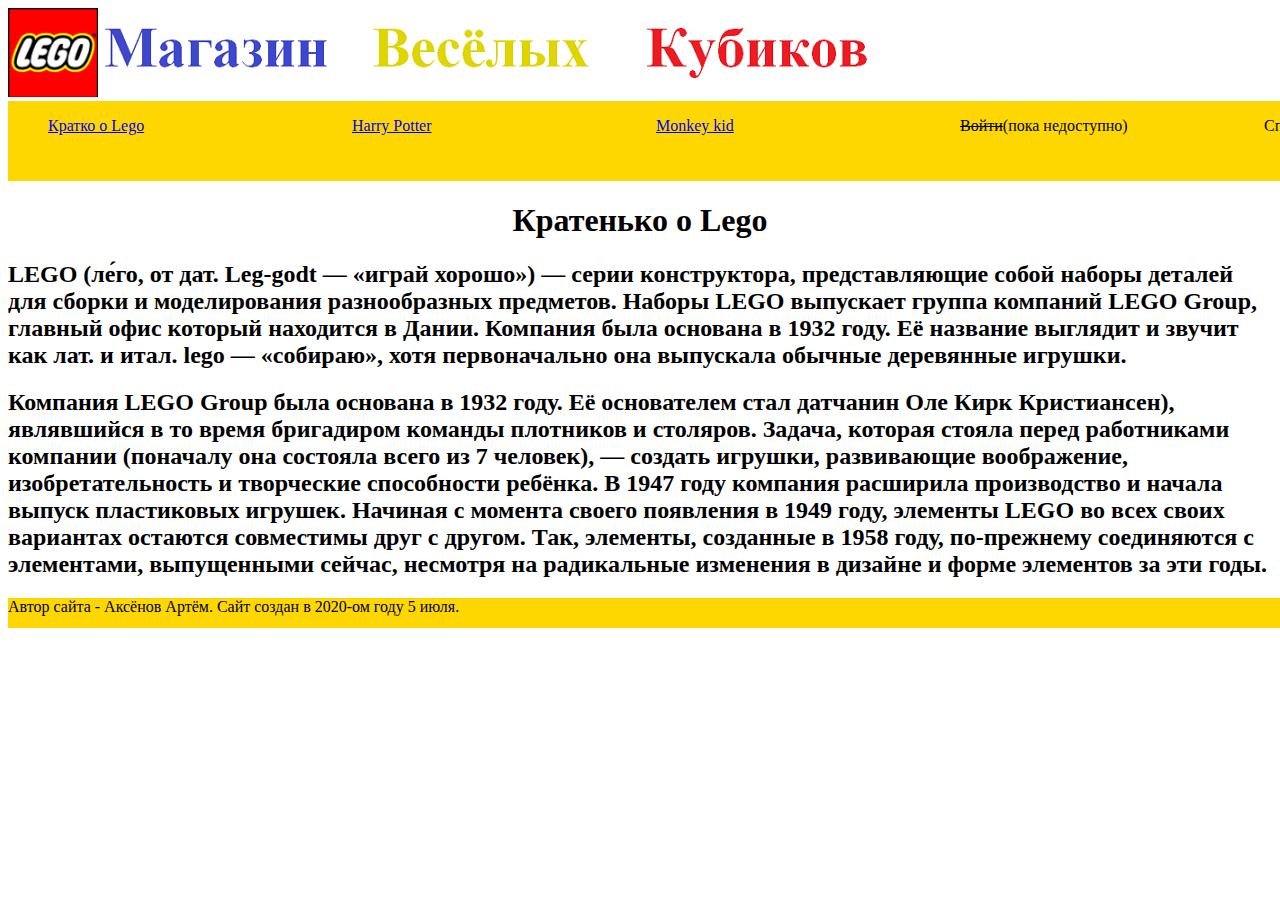
<file: final/index.html>
<!DOCTYPE html>
<html lang="ru">
    <head>
        <meta charset = "utf-8">
        <title>History</title>
        <link rel="stylesheet" href="style.css">
    </head>
    <body>
        <img src = "lego.png">
        <div class = "header">
            <nav>
                <ol>                     
                <li>
                    <a href="./index.html">Кратко о Lego</a>
                </li>
                    <li>
                        <a href="./harry_potter.html"> Harry Potter</a>
                    </li>
                    <li>
                        <a href="./monket_kid.html">Monkey kid</a>
                    </li>
                    <li>
                        <a><s>Войти</s>(пока недоступно)</a>
                    </li>
                    <li>
                        <a>Спасибо, что Вы с нами!</a>
                    </li>
                </ol>
            </nav>
        </div></a>
        <h1>Кратенько о Lego</h1>
        <h2>LEGO (ле́го, от дат. Leg-godt — «играй хорошо») — серии конструктора, представляющие собой наборы деталей для сборки и моделирования разнообразных предметов. Наборы LEGO выпускает группа компаний LEGO Group, главный офис который находится в Дании. Компания была основана в 1932 году. Её название выглядит и звучит как лат. и итал. lego — «собираю», хотя первоначально она выпускала обычные деревянные игрушки.</h2>
        <h2>Компания LEGO Group была основана в 1932 году. Её основателем стал датчанин Оле Кирк Кристиансен), являвшийся в то время бригадиром команды плотников и столяров. Задача, которая стояла перед работниками компании (поначалу она состояла всего из 7 человек), — создать игрушки, развивающие воображение, изобретательность и творческие способности ребёнка. В 1947 году компания расширила производство и начала выпуск пластиковых игрушек. Начиная с момента своего появления в 1949 году, элементы LEGO во всех своих вариантах остаются совместимы друг с другом. Так, элементы, созданные в 1958 году, по-прежнему соединяются с элементами, выпущенными сейчас, несмотря на радикальные изменения в дизайне и форме элементов за эти годы.</h2>
        <div class = "footer1">
            Автор сайта - Аксёнов Артём. Сайт создан в 2020-ом году 5 июля.    
         </div>
    </body>
</html>
</file>
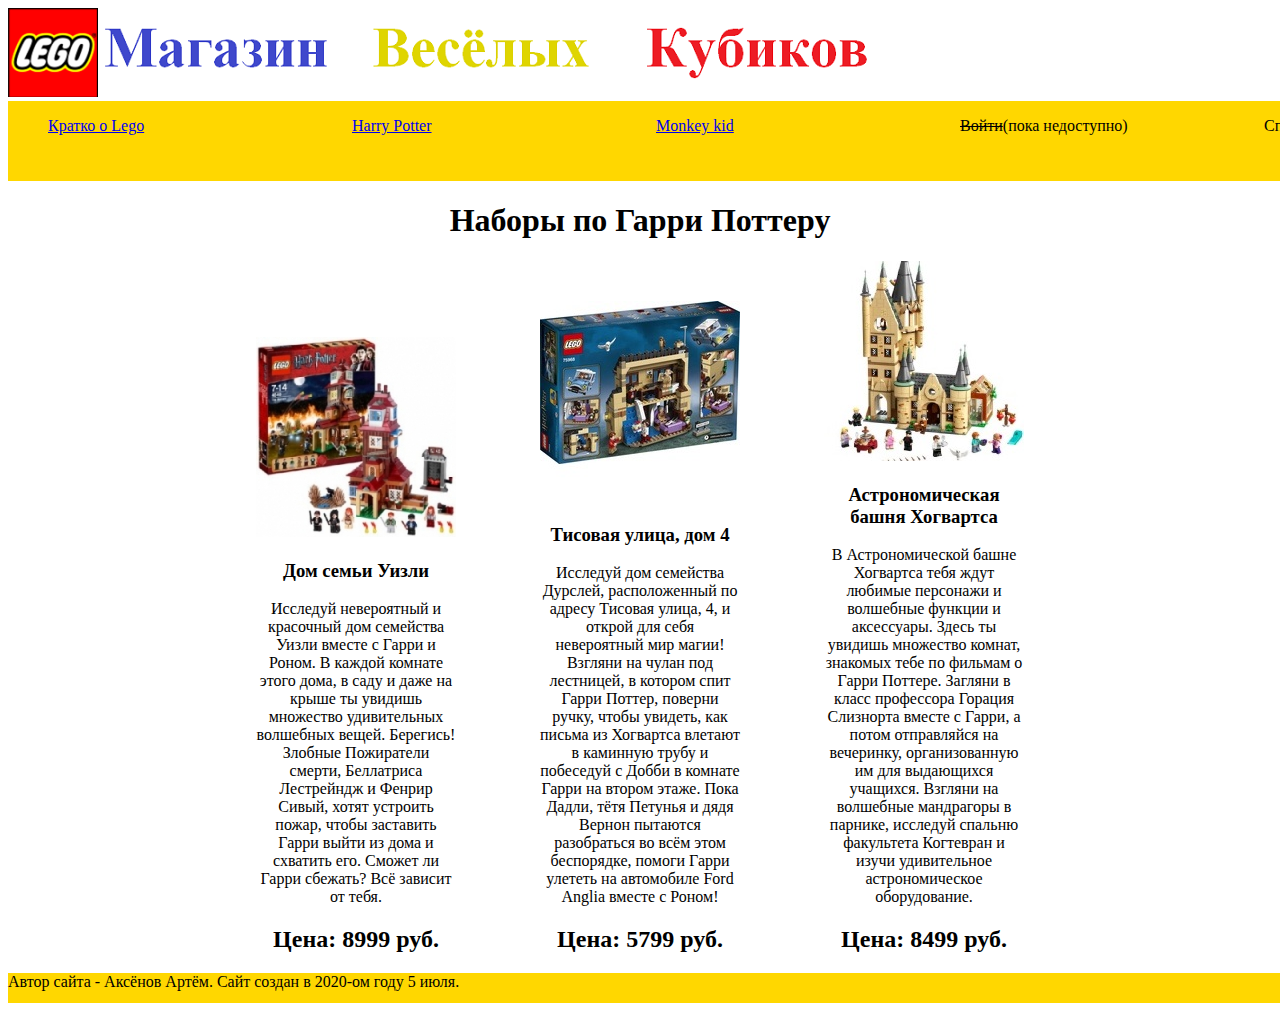
<file: final/harry_potter.html>
<!DOCTYPE html>
<html lang="ru">
    <head>
        <meta charset = "utf-8">
        <title>Harry Potter sets</title>
        <link rel="stylesheet" href="style.css">
    </head>
    <body>
        <img src = "lego.png">
        <div class = "header">
            <nav>
                <ol> 
                    <li>
                        <a href="./index.html">Кратко о Lego</a>
                    </li>
                    <li>
                        <a href="./harry_potter.html"> Harry Potter</a>
                    </li>
                    <li>
                        <a href="./monket_kid.html">Monkey kid</a>
                    </li>
                    <li>
                        <a><s>Войти</s>(пока недоступно)</a>
                    </li>
                    <li>
                        <a>Спасибо, что Вы с нами!</a>
                    </li>
                </ol>
            </nav>
        </div></a>
        <h1>Наборы по Гарри Поттеру</h1>
            <div class="card__container">
                <div class="card">
                    <img src = "c868c8d4a8cd84a929b6db5f9d23453e.jpg">
                    <h3>Дом семьи Уизли</h3>
                    <p>
                        Исследуй невероятный и красочный дом семейства Уизли вместе с Гарри и Роном. В каждой комнате этого дома, в саду и даже на крыше ты увидишь множество удивительных волшебных вещей. Берегись! Злобные Пожиратели смерти, Беллатриса Лестрейндж и Фенрир Сивый, хотят устроить пожар, чтобы заставить Гарри выйти из дома и схватить его. Сможет ли Гарри сбежать? Всё зависит от тебя.
                    </p>
                    <h2>Цена: 8999 руб.</h2>
                </div>
                <div class="card">
                    <img src = "MGFFc0O1vXA.jpg">
                    <h3 class=card__title>Тисовая улица, дом 4</h3>
                    <p class=card__text>
                        Исследуй дом семейства Дурслей, расположенный по адресу Тисовая улица, 4, и открой для себя невероятный мир магии! Взгляни на чулан под лестницей, в котором спит Гарри Поттер, поверни ручку, чтобы увидеть, как письма из Хогвартса влетают в каминную трубу и побеседуй с Добби в комнате Гарри на втором этаже. Пока Дадли, тётя Петунья и дядя Вернон пытаются разобраться во всём этом беспорядке, помоги Гарри улететь на автомобиле Ford Anglia вместе с Роном!
                    </p>
                    <h2>Цена: 5799 руб.</h2>
                </div>
                <div class="card">
                    <img src = "258583-1-m.jpg">
                    <h3 class=card__title>Астрономическая башня Хогвартса</h3>
                    <p class=card__text>
                        В Астрономической башне Хогвартса тебя ждут любимые персонажи и волшебные функции и аксессуары. Здесь ты увидишь множество комнат, знакомых тебе по фильмам о Гарри Поттере. Загляни в класс профессора Горация Слизнорта вместе с Гарри, а потом отправляйся на вечеринку, организованную им для выдающихся учащихся. Взгляни на волшебные мандрагоры в парнике, исследуй спальню факультета Когтевран и изучи удивительное астрономическое оборудование.
                    </p>
                    <h2>Цена: 8499 руб.</h2>
                </div>
            </div>
            <div class = "footer1">
                Автор сайта - Аксёнов Артём. Сайт создан в 2020-ом году 5 июля.    
             </div>
    </body>
</html>
</file>
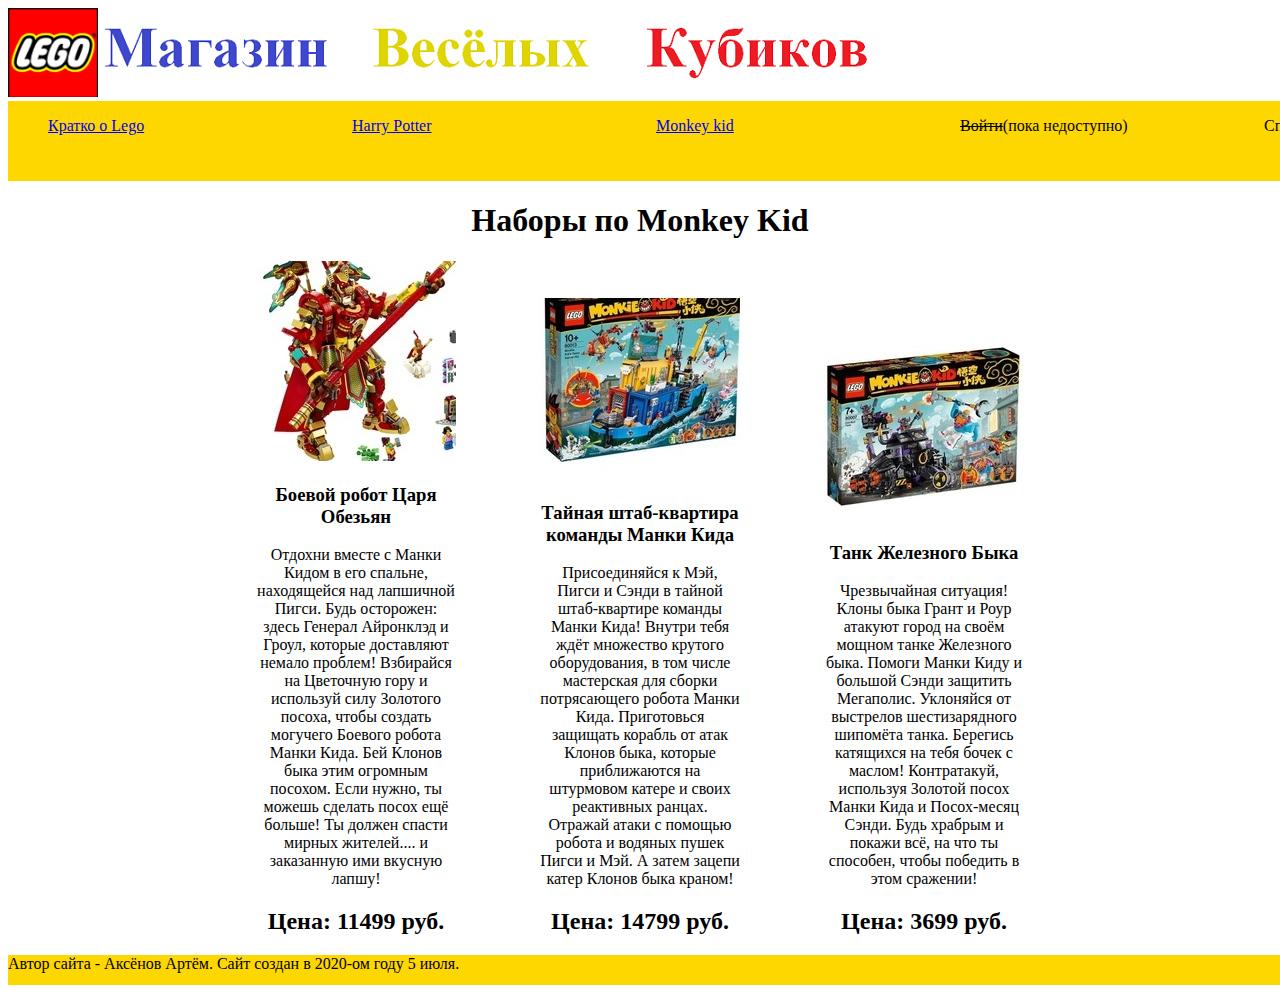
<file: final/monket_kid.html>
<!DOCTYPE html>
<html lang="ru">
    <head>
        <meta charset = "utf-8">
        <title>My site</title>
        <link rel="stylesheet" href="style.css">
    </head>
    <body>
        <img src = "lego.png">
        <div class = "header">
            <nav>
                <ol> 
                    <li>
                        <a href="./final.html">Кратко о Lego</a>
                    </li>
                    <li>
                        <a href="./harry_potter.html"> Harry Potter</a>
                    </li>
                    <li>
                        <a href="./monket_kid.html">Monkey kid</a>
                    </li>
                    <li>
                        <a><s>Войти</s>(пока недоступно)</a>
                    </li>
                    <li>
                        <a>Спасибо, что Вы с нами!</a>
                    </li>
                </ol>
            </nav>
        </div></a>
        <h1>Наборы по Monkey Kid</h1>
    </header>
    <div class="card__container">
        <div class="card">
            <img src = "6aDOBhtefoY.jpg">
            <h3>Боевой робот Царя Обезьян</h3>
            <p>
                Отдохни вместе с Манки Кидом в его спальне, находящейся над лапшичной Пигси. Будь осторожен: здесь Генерал Айронклэд и Гроул, которые доставляют немало проблем! Взбирайся на Цветочную гору и используй силу Золотого посоха, чтобы создать могучего Боевого робота Манки Кида. Бей Клонов быка этим огромным посохом. Если нужно, ты можешь сделать посох ещё больше! Ты должен спасти мирных жителей.... и заказанную ими вкусную лапшу!
            </p>
            <h2>Цена: 11499 руб.</h2>
        </div>
        <div class="card">
            <img src = "a2HboAwM-7Q.jpg">
            <h3 class=card__title>Тайная штаб-квартира команды Манки Кида</h3>
            <p class=card__text>
                Присоединяйся к Мэй, Пигси и Сэнди в тайной штаб-квартире команды Манки Кида! Внутри тебя ждёт множество крутого оборудования, в том числе мастерская для сборки потрясающего робота Манки Кида. Приготовься защищать корабль от атак Клонов быка, которые приближаются на штурмовом катере и своих реактивных ранцах. Отражай атаки с помощью робота и водяных пушек Пигси и Мэй. А затем зацепи катер Клонов быка краном!
            </p>
            <h2>Цена: 14799 руб.</h2>
        </div>
        <div class="card">
            <img src = "Vfgrp--3CVY.jpg">
            <h3 class=card__title>Танк Железного Быка</h3>
            <p class=card__text>
                Чрезвычайная ситуация! Клоны быка Грант и Роур атакуют город на своём мощном танке Железного быка. Помоги Манки Киду и большой Сэнди защитить Мегаполис. Уклоняйся от выстрелов шестизарядного шипомёта танка. Берегись катящихся на тебя бочек с маслом! Контратакуй, используя Золотой посох Манки Кида и Посох-месяц Сэнди. Будь храбрым и покажи всё, на что ты способен, чтобы победить в этом сражении!
            </p>
            <h2>Цена: 3699 руб.</h2>
        </div>
    </div>
    <div class = "footer1">
        Автор сайта - Аксёнов Артём. Сайт создан в 2020-ом году 5 июля.    
    </div>
</body>
</html>
</file>
<file: final/style.css>
.header{
    display: inline-block;
    width:1600px;
    height:80px;
    background-color: gold;
   }

 li{
  display: inline-block;
  justify-content: center;
  width:300px;
  height:50px;
  background-color: gold;
 }
h1{
text-align: center;
}
.header1{
    display: inline-block;
    justify-content: center;
    width:1200px;
    height:350px;
    background-color: gold;
    text-align: justify;
}
.card__container {
    text-align: center;
}
.card {
    width: 200px;
    display: inline-block;
    margin: 0 40px;
}
.card__img {
    width: 100%;
    height: 200px;
    background: white 50%/cover;
    display: inline-block;
}
.footer1{
 display: inline-block;
 width: 1600px;
 height: 30px;
 background-color: gold;
}
</file>
